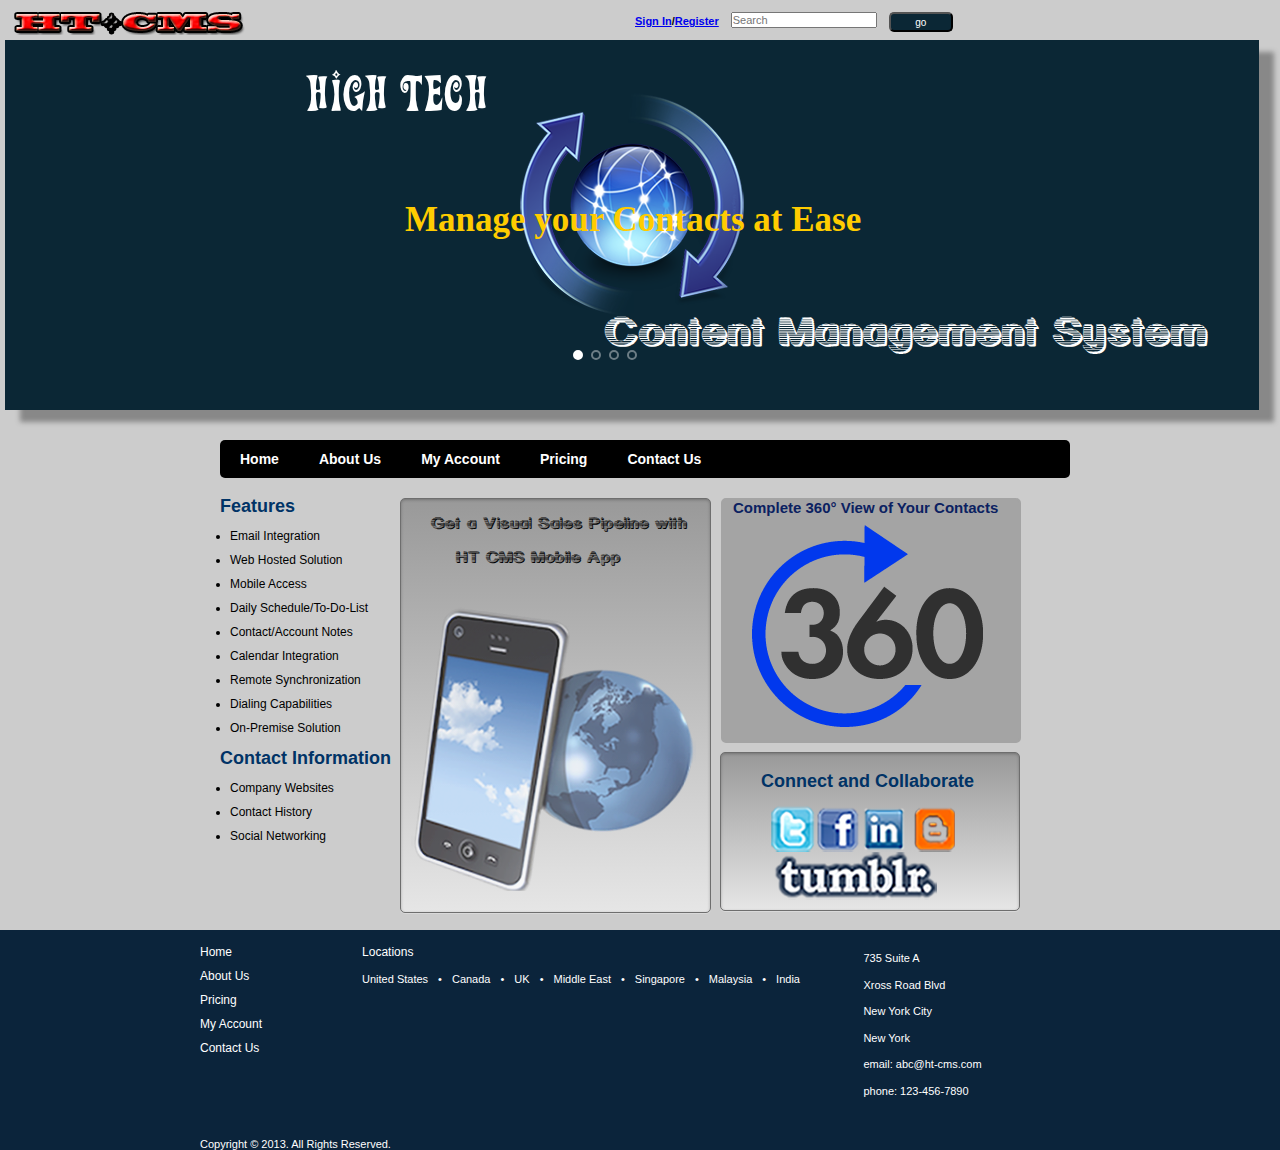
<file: Front-End-Devpt/Contact-Management-System-Project/project/index.html>
<!doctype html>
	<html lang="en">
		<head>
			<title>High-Tech CMS</title>
			<meta charset="UTF-8">
			<meta name="viewport" content="width=device-width, height=device-height, initial-scale=1.0, minimum-scale=1.0">
			<link type="text/css" rel="stylesheet" href="css/reset.css" />
			<link type="text/css" rel="stylesheet" href="css/grid.css" />
			<link type="text/css" rel="stylesheet" href="css/style.css" />
     	<link type="text/css" rel="stylesheet" href="css/menu.css" />
      <link type="text/css" rel="stylesheet" href="css/inside.css" />
      <link type="text/css" rel="stylesheet" href="css/animate-custom.css"/>
      <link type="text/css" rel="stylesheet" href="css/media.css" />
			<script type="text/javascript" src="https://ajax.googleapis.com/ajax/libs/jquery/1.8.0/jquery.min.js"></script>
			<script type="text/javascript" src="./js/jquery-1.8.0.min.js"></script>
			<script type="text/javascript" src="./js/unslider.min.js"></script>
      <script type="text/javascript" src="./js/unslider.js"></script>
			<script src="./js/cms.js"></script>
  			<script src="./js/menu.js"></script>

		</head>
		<body>
			<div id="container">
				<div class="span1">
					<h1 id="logo">High Tech CMS</h1>
					<p id="register"><a href="#">Sign In</a>/<a href="#">Register</a></p>   
       				<form>
         			 <input id="searchbox" type="search" name="search" placeholder="Search">
          			 <input id="gobutton" type="button" value="go"><a href="#"></a>
        			</form>
				</div><!-- end span1 -->	
			<div id="fluid-banner">
				<div class="banner">
          		<ul>
            		<li id="bannerli1">
              		<p id="main-topic1" class="animated fadeInLeft">high tech</p><br><br>
              		<p id="bannerlitext1" class="animated bounceIn">Manage your Contacts at Ease</p>
              		<p id="main-topic" class="animated fadeInRight">Content Management System</p>
            		</li>
            		<li id="bannerli2">
             		  <p id="bannerlitext2">Anytime Anywhere</p>
              		<p id="bannerlitext2sub1">Accessibility</p>
              		<p id="bannerlitext2sub2"> Supports iOS, Android OS, Windows Mobile OS</p>
            		</li>
            		<li id="bannerli3">
              		<h1 id="bannerlitext3">Go Social...</h1>
           		 </li>  
            	 <li id="bannerli4">
              		<p id="bannerlitext4">Content Management System</p>
             	    <iframe src="http://www.youtube.com/embed/-JYh3N4oooQ"></iframe>
              		<p id="bannerlitext4sub1">to Take on Businesses</p>
               </li>
          		</ul>
     			
      </div><!-- banner end-->       
		</div><!-- end fluid banner -->
		<div id="fluid-rows">
			<div class="span2">
				<nav>
  			     <ul id="menulist">
  				    <li><a href="index.html">Home</a></li>
              <li><a href="about.html">About Us</a></li>
              <li>
                  		<a href="index.html">My Account</a>
                    	<ul class="noJS">
                      	<li><a href="index.html">My Profile</a></li>
                     		<li><a href="index.html">My Contacts</a></li>
                     		<li><a href="index.html">Messages</a></li>
                    	</ul>
              </li>
  				    <li><a href="index.html">Pricing</a></li>
  				    <li><a href="contact.html">Contact Us</a></li>
  			     	</ul>
        </nav>
			</div><!-- end span2 -->

      <div class="span3">
          <div id="features">
            <h2>Features</h2>
              <ul class="featurelist">
                <li class="featurelistli">Email Integration</li>
                <li class="featurelistli">Web Hosted Solution</li>
                <li class="featurelistli">Mobile Access</li>
                <li class="featurelistli">Daily Schedule/To-Do-List</li>
                <li class="featurelistli">Contact/Account Notes</li>
                <li class="featurelistli">Calendar Integration</li>
                <li class="featurelistli">Remote Synchronization</li>
                <li class="featurelistli">Dialing Capabilities</li>
                <li class="featurelistli">On-Premise Solution</li>
              </ul>
               
              <h2>Contact Information</h2>
              <ul class="featurelist">
                <li class="featurelistli">Company Websites</li>
                <li class="featurelistli">Contact History</li>
                <li class="featurelistli">Social Networking</li>
              </ul>
          </div> <!-- end features -->
      </div><!-- span3 end-->
      <div class="span4 colorbox1">
          <h3 id="imgctrtext1">Get a Visual Sales Pipeline with</h3>
          <h3 id="imgctrtext2">HT CMS Mobile App</h3>
          <img id="mobilectrimg" src="images/mobile-cms.png" alt="Mobile Contact Managment App"/>
      </div><!-- span4 end-->
     <div class="span5" id="degreebox">
            <p id="degreetext">Complete 360&#176; View of Your Contacts</p> 
            <img id="completeview" src="images/360-view.png" alt ="360&deg;"/>
      </div><!-- span5 end-->
		  <div class="span6 colorbox1">
          <h2><span style = "margin-left:30px;">Connect and Collaborate</span></h2>  
        <div id="socialmedia">
          <ul id="social">
            <li class="tw"><a href="http://www.twitter.com">Twitter</a></li>
            <li class="fb"><a href="http://www.facebook.com">Facebook</a></li>
            <li class="ln"><a href="http://www.linkedin.com">LinkedIn</a></li>
            <li class="bg"><a href="http://www.blogger.com">Blog</a></li>
            <li class="tumb"><a href="http://www.tumblr.com">Tumblr</a></li>
          </ul>
      </div><!-- end social media -->
      </div><!-- span6 end-->
    </div><!--end fluid-rows -->
    <div id="footer">
        
          <div class="span7 footertext">
            <ul>
                <li class="featurelistli"><a href="index.html">Home</a></li>
                <li class="featurelistli"><a href="about.html">About Us</a></li>
                <li class="featurelistli"><a href="#">Pricing</a></li>
                <li class="featurelistli"><a href="#">My Account</a></li>
                <li class="featurelistli"><a href="contact.html">Contact Us</a></li>
              </ul>
          </div><!-- span7 end -->
          <div class="span4 footertext">
            <div id="locations">
            <h3>Locations</h3>
            <ul id="footerlocationul">
              <li class="locationli">United States</li> 
              <li class="locationli">&#8226;</li>
              <li class="locationli">Canada</li> 
              <li class="locationli">&#8226;</li> 
              <li class="locationli">UK</li> 
              <li class="locationli">&#8226;</li>
              <li class="locationli">Middle East</li> 
              <li class="locationli">&#8226;</li>
              <li class="locationli">Singapore</li> 
              <li class="locationli">&#8226;</li>
              <li class="locationli">Malaysia</li> 
              <li class="locationli">&#8226;</li>
              <li class="locationli">India</li> 
            </ul> 
          </div><!--locations -->
        </div><!-- span4 end -->
        <div class="span8 footertext">
            <p>735 Suite A</p> 
            <p>Xross Road Blvd </p> 
            <p>New York City</p>
            <p>New York</p>
            <p>email: abc@ht-cms.com</p>
            <p>phone: 123-456-7890</p>
        </div><!-- span8 end -->
        <div class="span9" id="copyline">
          <p>Copyright &copy; 2013. All Rights Reserved.</p>
        </div><!-- span9 end -->  
     </div><!--end footer -->		
    </div><!-- container end -->  

	</body>

</html>
</file>
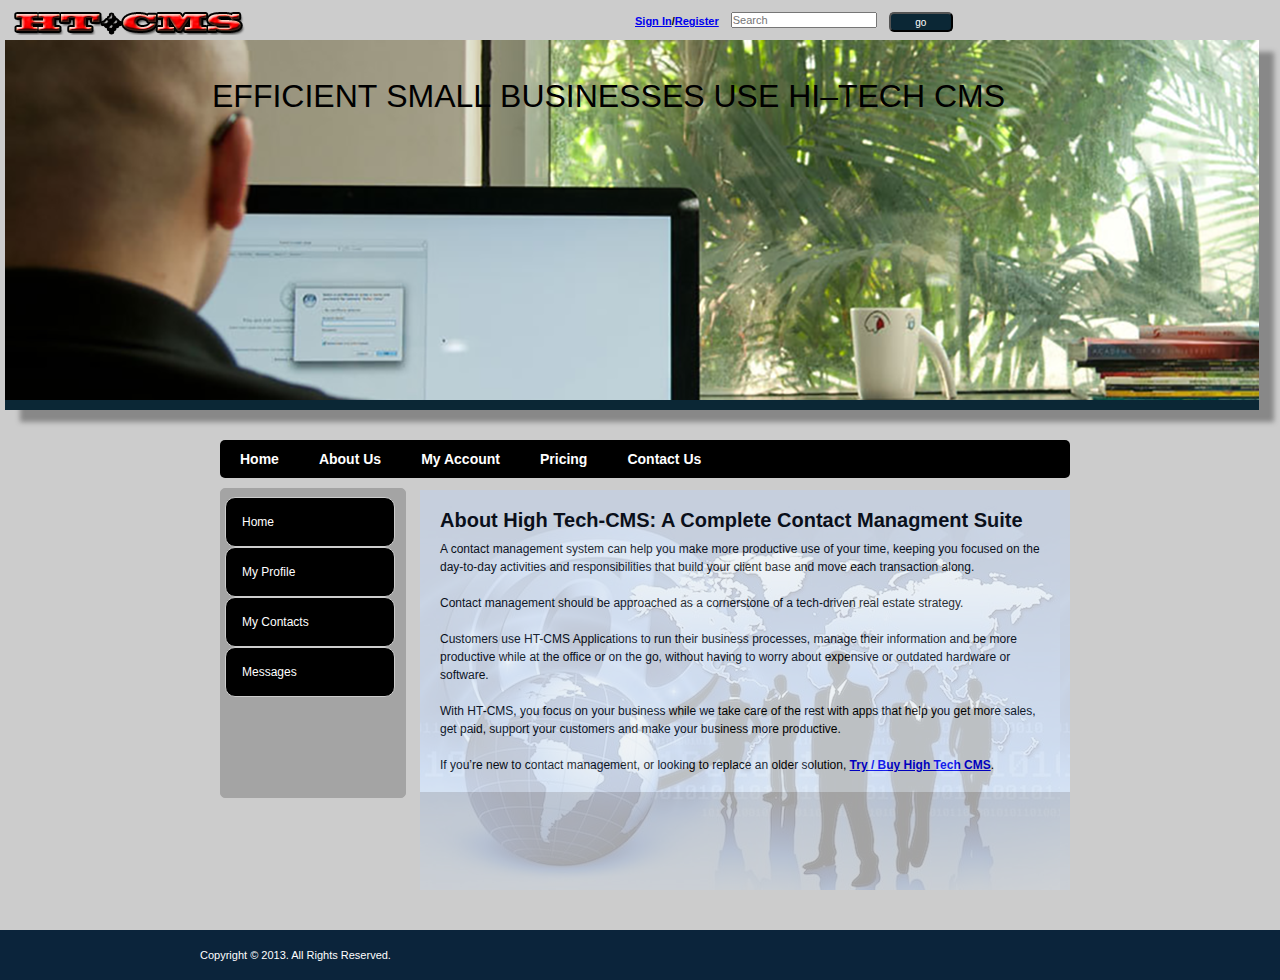
<file: Front-End-Devpt/Contact-Management-System-Project/project/about.html>
<!doctype html>
  <html lang="en">
    <head>
      <title>High-Tech CMS</title>
      <meta charset="UTF-8">
      <meta name="viewport" content="width=device-width, height=device-height, initial-scale=1.0, minimum-scale=1.0">
      <link type="text/css" rel="stylesheet" href="css/reset.css" />
      <link type="text/css" rel="stylesheet" href="css/grid.css" />
      <link type="text/css" rel="stylesheet" href="css/style.css" />
      <link type="text/css" rel="stylesheet" href="css/menu.css" />
      <link type="text/css" rel="stylesheet" href="css/inside.css" />
       <link type="text/css" rel="stylesheet" href="css/media.css" />
      <script type="text/javascript" src="https://ajax.googleapis.com/ajax/libs/jquery/1.8.0/jquery.min.js"></script>
      <script type="text/javascript" src="./js/jquery-1.8.0.min.js"></script>
      <script src="./js/cms.js"></script>
      <script src="./js/menu.js"></script>
    </head>
    <body>
      <div id="container">
        <div class="span1">
          <h1 id="logo">High Tech CMS</h1>
          <p id="register"><a href="#">Sign In</a>/<a href="#">Register</a></p>   
              <form>
               <input id="searchbox" type="search" name="search" placeholder="Search">
                 <input id="gobutton" type="button" value="go"><a href="#"></a>
              </form>
        </div><!-- end span1 -->  
       <div id="fluid-banner">
        <div class="banner">
        <div class="bannertext-about">
              <div id="inTurnFadingTextG">
                  <div id="inTurnFadingTextG_1" class="inTurnFadingTextG">E</div>
                  <div id="inTurnFadingTextG_2" class="inTurnFadingTextG">F</div>
                  <div id="inTurnFadingTextG_3" class="inTurnFadingTextG">F</div>
                  <div id="inTurnFadingTextG_4" class="inTurnFadingTextG">I</div>             
                  <div id="inTurnFadingTextG_5" class="inTurnFadingTextG">C</div>
                  <div id="inTurnFadingTextG_6" class="inTurnFadingTextG">I</div>
                  <div id="inTurnFadingTextG_7" class="inTurnFadingTextG">E</div>
                  <div id="inTurnFadingTextG_8" class="inTurnFadingTextG">N</div>
                  <div id="inTurnFadingTextG_9" class="inTurnFadingTextG">T</div>
                  <div id="inTurnFadingTextG_10" class="inTurnFadingTextG">&nbsp;</div>
                  <div id="inTurnFadingTextG_11" class="inTurnFadingTextG">S</div>
                  <div id="inTurnFadingTextG_12" class="inTurnFadingTextG">M</div>
                  <div id="inTurnFadingTextG_13" class="inTurnFadingTextG">A</div>
                  <div id="inTurnFadingTextG_14" class="inTurnFadingTextG">L</div>
                  <div id="inTurnFadingTextG_15" class="inTurnFadingTextG">L</div>
                  <div id="inTurnFadingTextG_16" class="inTurnFadingTextG">&nbsp;</div>
                  <div id="inTurnFadingTextG_17" class="inTurnFadingTextG">B</div>
                  <div id="inTurnFadingTextG_18" class="inTurnFadingTextG">U</div>
                  <div id="inTurnFadingTextG_19" class="inTurnFadingTextG">S</div>
                  <div id="inTurnFadingTextG_20" class="inTurnFadingTextG">I</div>
                  <div id="inTurnFadingTextG_21" class="inTurnFadingTextG">N</div>
                  <div id="inTurnFadingTextG_22" class="inTurnFadingTextG">E</div>
                  <div id="inTurnFadingTextG_23" class="inTurnFadingTextG">S</div>
                  <div id="inTurnFadingTextG_24" class="inTurnFadingTextG">S</div>
                  <div id="inTurnFadingTextG_25" class="inTurnFadingTextG">E</div>
                  <div id="inTurnFadingTextG_26" class="inTurnFadingTextG">S</div>
                  <div id="inTurnFadingTextG_27" class="inTurnFadingTextG">&nbsp;</div>
                  <div id="inTurnFadingTextG_28" class="inTurnFadingTextG">U</div>
                  <div id="inTurnFadingTextG_29" class="inTurnFadingTextG">S</div>
                  <div id="inTurnFadingTextG_30" class="inTurnFadingTextG">E</div>
                  <div id="inTurnFadingTextG_31" class="inTurnFadingTextG">&nbsp;</div>
                  <div id="inTurnFadingTextG_32" class="inTurnFadingTextG">H</div>
                  <div id="inTurnFadingTextG_33" class="inTurnFadingTextG">I</div>
                  <div id="inTurnFadingTextG_34" class="inTurnFadingTextG">&ndash;</div>
                  <div id="inTurnFadingTextG_35" class="inTurnFadingTextG">T</div>
                  <div id="inTurnFadingTextG_36" class="inTurnFadingTextG">E</div>
                  <div id="inTurnFadingTextG_37" class="inTurnFadingTextG">C</div>
                  <div id="inTurnFadingTextG_38" class="inTurnFadingTextG">H</div>
                  <div id="inTurnFadingTextG_39" class="inTurnFadingTextG">&nbsp;</div>
                  <div id="inTurnFadingTextG_40" class="inTurnFadingTextG">C</div>
                  <div id="inTurnFadingTextG_41" class="inTurnFadingTextG">M</div>
                  <div id="inTurnFadingTextG_42" class="inTurnFadingTextG">S</div>         
          </div><!--inTurnFadingText banner animation-->
        </div> <!--end bannertext-about division--> 
      </div><!-- end banner -->   
    </div><!-- end fluid banner -->
    <div id="fluid-rows">
      <div class="span2">
        <nav>
             <ul id="menulist">
               <li><a href="index.html">Home</a></li>
                  <li><a href="about.html">About Us</a></li>
                  <li>
                      <a href="index.html">My Account</a>
                      <ul class="noJS">
                          <li><a href="index.html">My Profile</a></li>
                        <li><a href="index.html">My Contacts</a></li>
                        <li><a href="index.html">Messages</a></li>
                      </ul>
                  </li>
                    <li><a href="index.html">Pricing</a></li>
                    <li><a href="contact.html">Contact Us</a></li>
                </ul>
              </nav>
      </div><!-- end span2 -->
      <div class="span3">
        <div class="accordion">
            <div id="one" class="section">
                <h3>
                    <a href="index.html">Home</a>
                </h3>
            </div><!--end id one -->
            
            <div id="two" class="section">
                <h3>
                    <a href="#two">My Profile</a>
                </h3>
                <div>
                  <ul>
                    <li><a href="#">Change Password</a></li>
                    <li><a href="#">Create New User</a></li>
                    <li><a href="#">Manage Users</a></li>
                    <li><a href="#">Reports</a></li>
                  </ul>
                </div><!-- end id two list -->
            </div><!--end id two -->
            <div id="three" class="section">
                <h3>
                    <a href="#three">My Contacts</a>
                </h3>
                <div>
                  <ul>
                  <li><a href="#">View Contact List</a></li>
                  <li><a href="#">Add New Contact</a></li>
                  <li><a href="#">Manage Contacts</a></li>
                  <li><a href="#">Reports</a></li>
                  </ul><!-- end id three list -->

            </div><!--end id three -->
            </div>
            <div id="four" class="section">
                <h3>
                    <a href="#four">Messages</a>
                </h3>
                <div>
                   <ul>
                  <li><a href="#">Inbox Items</a></li>
                  <li><a href="#">Sent Items</a></li>
                  <li><a href="#">Draft Items</a></li>
                  <li><a href="#">Deleted Items</a></li>
                  </ul> <!--end id four list --> 
                </div>                 
            </div><!--end id four -->
         </div><!-- end accordion -->
                        
        </div><!-- span3 end-->
        <div class="span10 colorbox2">
          <div id="aboutctr">
            <h1>About High Tech-CMS: A Complete Contact Managment Suite</h1>
            <p>A contact management system can help you make more productive use of your time, keeping you focused on the day-to-day activities and responsibilities that build your client base and move each transaction along.</p>

            <p>Contact management should be approached as a cornerstone of a tech-driven real estate strategy.</p>
          
            <p>Customers use HT-CMS Applications to run their business processes, manage their information and be more productive while at the office or on the go, without having to worry about expensive or outdated hardware or software.</p>

            <p>With HT-CMS, you focus on your business while we take care of the rest with apps that help you get more sales, get paid, support your customers and make your business more productive.</p>


            <p>If you’re new to contact management, or looking to replace an older solution, <span style="font-weight: bold"><a href="#">Try / Buy High Tech CMS</a></span>.</p>

          </div><!-- end aboutctr div -->
        </div><!--end span10-->
      </div><!-- end fluid-rows-->
       
      <div id="footerinner">                
        <div id="copyline">
          <p>Copyright &copy; 2013. All Rights Reserved.</p>
        </div><!-- span9 end -->  
     </div><!--end footerinner -->   
    </div><!-- container end --> 
  </body>
</html>
</file>
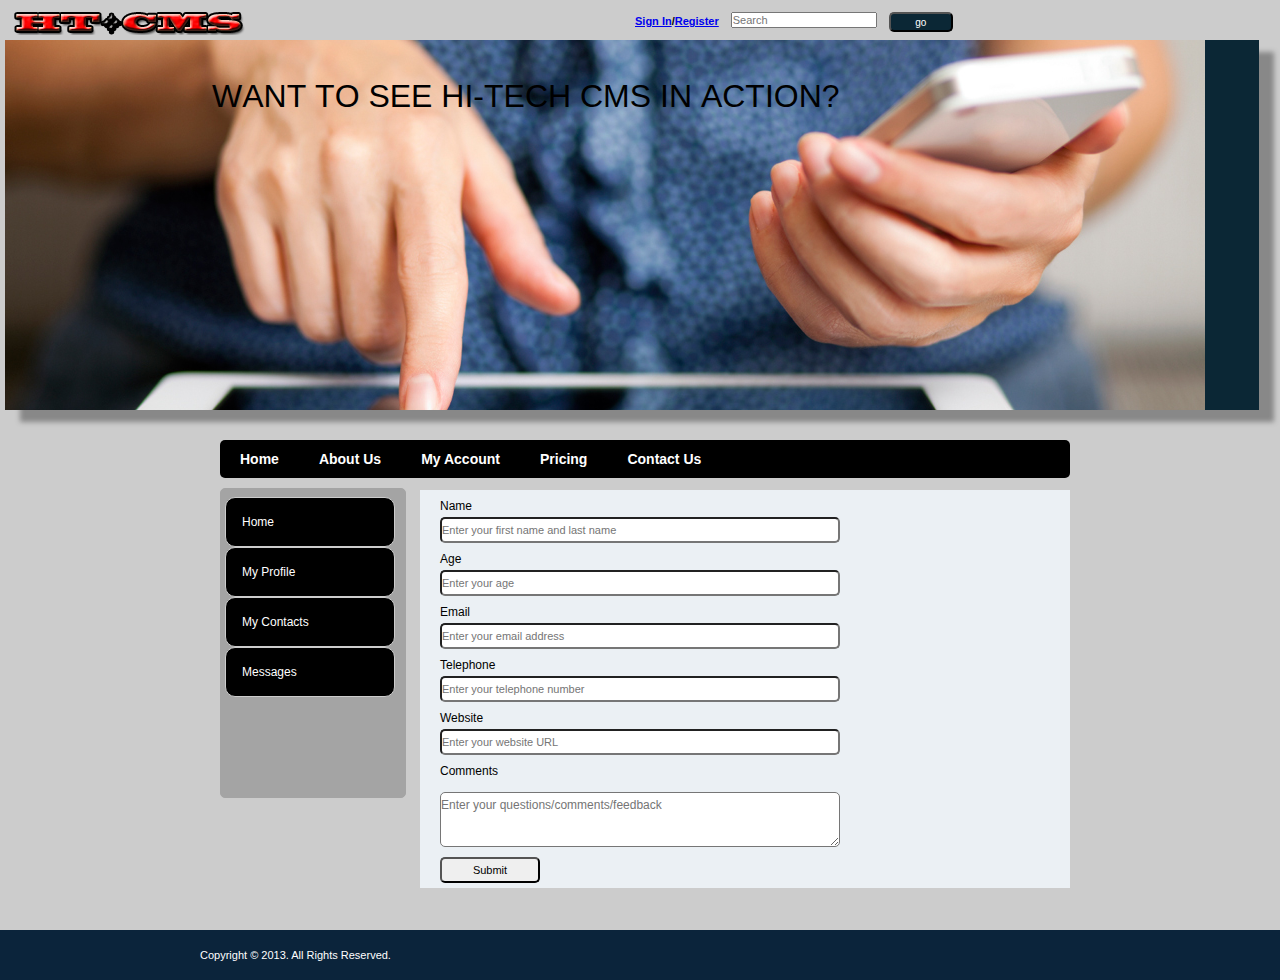
<file: Front-End-Devpt/Contact-Management-System-Project/project/contact.html>
<!doctype html>
  <html lang="en">
    <head>
      <title>High-Tech CMS</title>
      <meta charset="UTF-8">
      <meta name="viewport" content="width=device-width, height=device-height, initial-scale=1.0, minimum-scale=1.0">
      <link type="text/css" rel="stylesheet" href="css/reset.css" />
      <link type="text/css" rel="stylesheet" href="css/grid.css" />
      <link type="text/css" rel="stylesheet" href="css/style.css" />
      <link type="text/css" rel="stylesheet" href="css/menu.css" />
      <link type="text/css" rel="stylesheet" href="css/inside.css" />
       <link type="text/css" rel="stylesheet" href="css/media.css" />
      <script type="text/javascript" src="https://ajax.googleapis.com/ajax/libs/jquery/1.8.0/jquery.min.js"></script>
      <script type="text/javascript" src="./js/jquery-1.8.0.min.js"></script>    
      <script src="./js/cms.js"></script>
        <script src="./js/menu.js"></script>
    </head>
    <body>
      <div id="container">
        <div class="span1">
          <h1 id="logo">High Tech CMS</h1>
          <p id="register"><a href="#">Sign In</a>/<a href="#">Register</a></p>   
              <form>
               <input id="searchbox" type="search" name="search" placeholder="Search">
                 <input id="gobutton" type="button" value="go"><a href="#"></a>
              </form>
        </div><!-- end span1 -->  
        <div id="fluid-banner">
          <div class="banner">
            <div class="bannertext-contact">
              <div id="inTurnFadingTextG">
                  <div id="inTurnFadingTextG_1" class="inTurnFadingTextG">W</div>
                  <div id="inTurnFadingTextG_2" class="inTurnFadingTextG">A</div>
                  <div id="inTurnFadingTextG_3" class="inTurnFadingTextG">N</div>
                  <div id="inTurnFadingTextG_4" class="inTurnFadingTextG">T</div>
                  <div id="inTurnFadingTextG_5" class="inTurnFadingTextG">&nbsp;</div>
                  <div id="inTurnFadingTextG_6" class="inTurnFadingTextG">T</div>
                  <div id="inTurnFadingTextG_7" class="inTurnFadingTextG">O</div>
                  <div id="inTurnFadingTextG_8" class="inTurnFadingTextG">&nbsp;</div>
                  <div id="inTurnFadingTextG_9" class="inTurnFadingTextG">S</div>
                  <div id="inTurnFadingTextG_10" class="inTurnFadingTextG">E</div>
                  <div id="inTurnFadingTextG_11" class="inTurnFadingTextG">E</div>
                  <div id="inTurnFadingTextG_12" class="inTurnFadingTextG">&nbsp;</div>
                  <div id="inTurnFadingTextG_13" class="inTurnFadingTextG">H</div>
                  <div id="inTurnFadingTextG_14" class="inTurnFadingTextG">I</div>
                  <div id="inTurnFadingTextG_15" class="inTurnFadingTextG">-</div>
                  <div id="inTurnFadingTextG_16" class="inTurnFadingTextG">T</div>
                  <div id="inTurnFadingTextG_17" class="inTurnFadingTextG">E</div>
                  <div id="inTurnFadingTextG_18" class="inTurnFadingTextG">C</div>
                  <div id="inTurnFadingTextG_19" class="inTurnFadingTextG">H</div>
                  <div id="inTurnFadingTextG_20" class="inTurnFadingTextG">&nbsp;</div>
                  <div id="inTurnFadingTextG_21" class="inTurnFadingTextG">C</div>
                  <div id="inTurnFadingTextG_22" class="inTurnFadingTextG">M</div>
                  <div id="inTurnFadingTextG_23" class="inTurnFadingTextG">S</div>
                  <div id="inTurnFadingTextG_24" class="inTurnFadingTextG">&nbsp;</div>
                  <div id="inTurnFadingTextG_25" class="inTurnFadingTextG">I</div>
                  <div id="inTurnFadingTextG_26" class="inTurnFadingTextG">N</div>
                  <div id="inTurnFadingTextG_27" class="inTurnFadingTextG">&nbsp;</div>
                  <div id="inTurnFadingTextG_28" class="inTurnFadingTextG">A</div>
                  <div id="inTurnFadingTextG_29" class="inTurnFadingTextG">C</div>
                  <div id="inTurnFadingTextG_30" class="inTurnFadingTextG">T</div>
                  <div id="inTurnFadingTextG_31" class="inTurnFadingTextG">I</div>
                  <div id="inTurnFadingTextG_32" class="inTurnFadingTextG">O</div>
                  <div id="inTurnFadingTextG_33" class="inTurnFadingTextG">N</div>
                 <div id="inTurnFadingTextG_34" class="inTurnFadingTextG">?</div>
               </div><!--inTurnFadingText banner animation-->
              </div> <!--end bannertext-contact division--> 
          </div><!-- banner end-->      
    </div><!-- end fluid banner -->
    <div id="fluid-rows">
      <div class="span2">
        <nav>
             <ul id="menulist">
               <li><a href="index.html">Home</a></li>
               <li><a href="about.html">About Us</a></li>
               <li>
                      <a href="index.html">My Account</a>
                      <ul class="noJS">
                          <li><a href="index.html">My Profile</a></li>
                        <li><a href="index.html">My Contacts</a></li>
                        <li><a href="index.html">Messages</a></li>
                      </ul>
               </li>
               <li><a href="index.html">Pricing</a></li>
               <li><a href="contact.html">Contact Us</a></li>
             </ul>
       </nav>    
      </div><!-- end span2 -->
      <div class="span3">
        <div class="accordion">
            <div id="one" class="section">
                <h3>
                    <a href="index.html">Home</a>
                </h3>
            </div><!--end id one -->
            
            <div id="two" class="section">
                <h3>
                    <a href="#two">My Profile</a>
                </h3>
                <div>
                  <ul>
                    <li><a href="#">Change Password</a></li>
                    <li><a href="#">Create New User</a></li>
                    <li><a href="#">Manage Users</a></li>
                    <li><a href="#">Reports</a></li>
                  </ul>
                </div><!-- end id two list -->
            </div><!--end id two -->
            <div id="three" class="section">
                <h3>
                    <a href="#three">My Contacts</a>
                </h3>
                <div>
                  <ul>
                  <li><a href="#">View Contact List</a></li>
                  <li><a href="#">Add New Contact</a></li>
                  <li><a href="#">Manage Contacts</a></li>
                  <li><a href="#">Reports</a></li>
                  </ul><!-- end id three list -->
                </div>
          </div><!--end id three -->
            <div id="four" class="section">
                <h3>
                    <a href="#four">Messages</a>
                </h3>
                <div>
                   <ul>
                  <li><a href="#">Inbox Items</a></li>
                  <li><a href="#">Sent Items</a></li>
                  <li><a href="#">Draft Items</a></li>
                  <li><a href="#">Deleted Items</a></li>
                  </ul> <!--end id four list -->  
                </div>                
            </div><!--end id four -->
          </div><!-- end accordion -->                       
        </div><!-- span3 end-->
        <div class="span10 colorbox2">
          <!--<div id="aboutctr">-->
            <form id="contact-form" action="/" method="Post">
              <div><label>Name</label><span id="username_error">Required field. Minimum character length is 3.</span>
              <input type="text" id="userName" placeholder="Enter your first name and last name" required>
            </div>
              <label>Age</label><span id="userage_error">Age should be in numbers. Maximum character length is 3.</span>
              <input type="number" id="userAge" placeholder="Enter your age">
              <label>Email</label><span id="email_error">Required field. Enter valid email address.</span>
              <input type="email" id="userEmail" placeholder="Enter your email address" required>
              <label>Telephone</label><span id="usernumber_error">Check the format.</span>
              <input type="tel" id="userNumber" placeholder="Enter your telephone number" pattern='[\+]\d{2}[\(]\d{3}[\)]\d{3}[\-]\d{4}' title='Phone Number (Format: +91(999)999-9999'>
              <label>Website</label><span id="web_error">Required field. Should start with http:// or https://.</span>
              <input type="url" id="web" placeholder="Enter your website URL" required>
              <label>Comments</label><span id="comments_error">Required field.</span>
              <textarea type="text" id="userComments" placeholder="Enter your questions/comments/feedback"></textarea>
              <button type="submit" id="submit-form" value="submit">Submit</button>
            </form>
          <!--</div>--><!-- end aboutctr div -->
        </div><!--end span10-->

       </div><!-- end fluid-rows-->
       
      <div id="footerinner">                
        <div id="copyline">
          <p>Copyright &copy; 2013. All Rights Reserved.</p>
        </div><!-- span9 end -->  
      </div><!--end footerinner -->   
    </div><!-- container end --> 
  </body>
</html>
</file>
<file: Front-End-Devpt/Contact-Management-System-Project/project/css/grid.css>
#container {

	width: 100%;
    height: 950px;
    background-color: #cccccc; 
    margin: 0;
    padding: 0;
}

.span1 {
	display: block;
	width: 100%;
	padding-bottom: 10px;
}

#fluid-banner {

	display: block;
    width: 98%;
    float: left;
    margin-top: 30px;
    margin-left: 5px;
    margin-right: 5px;
    position: absolute;
    background-color: #0B2735;
    box-shadow: 15px 12px 5px  #888888;
    height: 370px;
    clear: both;
}

#fluid-rows {

	display: block;
	position: absolute;
	width: 850px;
	height: 300px;
	margin-top: 430px;
	margin-left: 220px;
	clear: both;
}

.span2, .span3, .span4, .span5, .span7, .span8, .span9 {

	display: inline-block;
	float: left;
}

.span2 {
	width: 850px;
	height: 38px;
	background: #000000;
	border-radius: 5px;

}

.span3 {

	width: 180px;
	margin-top: 10px;
}


.span4, .span5 {
	margin-top: 20px;
}

.span5 {

	width: 300px;
	margin-left: 10px;
}

.span6 {
	
	display: inline-block;
	float: right;
	margin-top: 9px;
	width: 300px;
	margin-right: 50px;
	
}

.colorbox1 {

    padding: 10px;
    /* IE10 Consumer Preview */ 
    background-image: -ms-linear-gradient(top, #999999 0%, #E6E6E6 100%);

    /* Mozilla Firefox */ 
    background-image: -moz-linear-gradient(top, #999999 0%, #E6E6E6 100%);

    /* Opera */ 
    background-image: -o-linear-gradient(top, #999999 0%, #E6E6E6 100%);

    /* Webkit (Safari/Chrome 10) */ 
    background-image: -webkit-gradient(linear, left top, left bottom, color-stop(0, #999999), color-stop(1, #E6E6E6));

    /* Webkit (Chrome 11+) */ 
    background-image: -webkit-linear-gradient(top, #999999 0%, #E6E6E6 100%);

    /* W3C Markup, IE10 Release Preview */ 
    background-image: linear-gradient(to bottom, #999999 0%, #E6E6E6 100%);
    border: 1pt solid #6E6E6E;
    border-radius: 5px;
    box-shadow: inset 0 1px 3px rgba(0, 0, 0, 0.25), 0 1px 0 rgba(255, 255, 255, 0.25);
}

#footer, #footerinner {
   
    /* IE10 Consumer Preview */ 
    background-image: -ms-linear-gradient(top left, #0B243B 0%, #0B243B 100%);

    /* Mozilla Firefox */ 
    background-image: -moz-linear-gradient(top left, #0B243B 0%, #0B243B 100%);

    /* Opera */ 
    background-image: -o-linear-gradient(top left, #0B243B 0%, #0B243B 100%);

    /* Webkit (Safari/Chrome 10) */ 
    background-image: -webkit-gradient(linear, left top, right bottom, color-stop(0, #0B243B), color-stop(1, #0B243B));

    /* Webkit (Chrome 11+) */ 
    background-image: -webkit-linear-gradient(top left, #0B243B 0%, #0B243B 100%);

    /* W3C Markup, IE10 Release Preview */ 
    background-image: linear-gradient(to bottom right, #0B243B 0%, #0B243B 100%);   
    display: block;
    position: absolute;
    width: 100%;
    color: #ffffff;
    float: bottom;
    margin-top: 920px;
     
}

.colorbox2 {

   background-color: #EBF0F4;  
   
  
}

#footer {
    height: 220px;  
   

}

#footerinner {
		height: 50px;    

}

.footertext {
margin-top: 10px;


} 

 .span7 {

    margin-left: 200px;
}

.span8 {
    margin-left: 450px;
}

.span9 {

    margin-top: 20px;
    margin-left: 500px;
    width: 300px;
}

.span10 {

	display: inline-block;
	float: left;
	margin-left: -650px;
	margin-top: 50px;
	position: absolute;
}
</file>
<file: Front-End-Devpt/Contact-Management-System-Project/project/css/style.css>
* {
	margin:0;
	padding:0;
	box-sizing:border-box;
	-webkit-box-sizing:border-box;
	-moz-box-sizing:border-box;
	-webkit-font-smoothing:antialiased;
	-moz-font-smoothing:antialiased;
	-o-font-smoothing:antialiased;
	font-smoothing:antialiased;
	text-rendering:optimizeLegibility;
	font-family: Arial, sans-serif;
	font-size: 11px;
}

/* fonts downloaded from www.1001freefonts.com/‎*/
@font-face {
	font-family: 'coolvetica';
    src: url('../fonts/coolvetica/tt/coolvetica rg.ttf') format('truetype');

}

@font-face {
	font-family: 'ActionIs';
	src: url('../fonts/ActionIs/ActionIs.ttf') format('truetype');
}

@font-face {
	font-family: 'ACUTATR';
    src: url('../fonts/ACutAboveTheRest/ACUTATR_.TTF') format('truetype');

}

@font-face {
	font-family: 'JudasPriest';
	src: url('../fonts/JudasPriest.ttf') format('truetype');
}

* {
	font-family: Arial, sans-serif;
}

#logo {
	display: inline-block;
	float: left;
	margin-top: 10px;
	margin-left: 10px;
	width: 625px;
	height: 25px;
	text-indent: -9999px;
	background: url('../images/logo.png') no-repeat;
	overflow: hidden; 
	white-space: nowrap;
}

#register {
	display: inline-block;
	float: left;
	font-family: Arial, sans-serif;
	font-size: 11px;
	font-weight: bold;
	line-height: 2;
	margin-top: 10px;
}

#searchbox {
	display: inline-block;
	float: left;
	margin: 12px;
	padding: 0;
	
	}

#gobutton {
	width: 5%;
	height: 20px;
	border-radius: 5px;
	float: left;
	background-color: #0B2735;
	font-size: 10px;
	color: #ffffff;
	margin-top: 12px;
}


.banner {

	position: absolute;
	overflow: auto;
	

	
}

.banner li {
	list-style-type: none;
	margin-top: 0;
}

.banner ul li {
	float: left;
}


 li#bannerli1, li#bannerli2, li#bannerli3, li#bannerli4 {
    
	height: 330px; 
	width: 320px;
	


}

.banner ul li#bannerli1 {

	background: url('../images/cms.png'); 
	background-position: center;
    background-repeat: no-repeat; 
    

}

.banner ul li#bannerli2 {

background-image: url('../images/x-platform.png');
background-repeat: no-repeat; 
background-position: center;
}



.banner ul li#bannerli3 {

background:url('../images/social-network.png');
background-position: center;
background-repeat: no-repeat; 
}

.banner ul li#bannerli4 {

position: center;

}

.banner ol {

	display: block;
	margin-left: 45%;
	

	
}
/* banner images styling -----------*/
#main-topic1 {
	
	font-family: 'ActionIs';
	font-size: 50px;
	color: black;
	margin-left: 300px;
	float: left;
	display: inline-block;
	clear: right;
	color: #ffffff;
	margin-top: 30px;
	

}
#main-topic {
	
	font-family: 'ACUTATR';
	font-size: 48px;
	margin-top: 69px;
	float: left;
	margin-left:600px;
	color: #ffffff;
	

}

#bannerlitext1 {
	color: #ffcc00;
	font-size: 35px;
	font-weight: bolder;
	margin-top: 130px;
    margin-left: 400px;

}


#bannerlitext2 {

	font-size: 50px;
	color: #ffffff;
	margin-top: 20px;
	margin-left: 10px;
	
	
}

#bannerlitext2sub1 {

	font-size: 45px;
	color: #ffffff;
	margin-top: 20px;
	margin-left: 300px;
	
	
}

#bannerlitext2sub2 {
	font-family: 'ACUTATR';
	font-size: 40px;
	color: #ffcc00;
	margin-top: 100px;
	margin-left: 750px;	
}

#bannerlitext3  {

	font-size: 50px;
	color:#ffcc00;
	margin-top: 200px;
	margin-left: 900px;
	
}


#bannerlitext4 {

    font-size: 40px;
	color:#ffffff;
	margin-top: 20px;
	padding-bottom: 10px;
	margin-left: 25px;
}

iframe {

 	display: block;
    width: 350px;
    height: 250px;
    margin: 0 auto;
    border: 0;
    clear: right;
 }


#bannerlitext4sub1 {

	
	font-family: 'ACUTATR';
	font-size: 40px;
	color: #ffcc00;
	margin-top: -45px;
	margin-left: 800px;

}
/*-------end banner image styling */


/* ---------- banner dots ------------ */

.banner .dots {
		position: absolute;
		left: 0;
		right: 0;
		bottom: 20px;
		top: 310px;
	}


.banner .dots li {
	display: inline-block;
	width: 10px;
	height: 10px;
	margin: 0 4px;
	text-indent: -999em;
	border: 2px solid #fff;
	border-radius: 6px;
	cursor: pointer;
	opacity: .4;
	-webkit-transition: background .5s, opacity .5s;
	-moz-transition: background .5s, opacity .5s;
	transition: background .5s, opacity .5s;
	}


.banner .dots li.active {
	background: #fff;
	opacity: 1;
	}
		

h2 {

	font-family: Arial;
	font-size: 18px;
	line-height: 2;
	color: #003366;
	font-weight: bold;

}


.featurelist {

	list-style-type: disc;
	margin-left: 10px;

	
}

.featurelistli {
	font-family: Arial;
	font-size: 12px;
	line-height: 2;
}

.featurelistli a {
	text-decoration: none;
	color: white;
}

.featurelistli a:hover {
	
	color: #DBA901;
}

h3 {
	font-size: 12px;
	font-family: Arial;
	line-height: 2;

}


/* text above mobile image animation ------------*/

h3#imgctrtext1, h3#imgctrtext2 {
	
	font-size: 19px;
	font-family: 'ACUTATR' !important;
	-webkit-animation-name: blinker;  
  	-webkit-animation-iteration-count: infinite;  
  	-webkit-animation-timing-function: cubic-bezier(.5, 0, 1, 1);
  	-webkit-animation-duration: 1.7s; 
  	}

@-webkit-keyframes blinker {  
  	from { opacity: 1.0; color: #0B3B2E}
  	to { opacity: 0.0; color: #21610B}
}

/* text above mobile image animation ------------*/

#mobilectrimg {
	margin-top: 13px;
	margin-bottom: 8px;
}
h3#imgctrtext1 {

	margin-left: 20px;
	line-height: 1.5;
}

h3#imgctrtext2 {

	margin-left: 45px

}


/*span5 degreebox */
#degreebox {
	background-color: #A4A4A4;
	border: 2px solid #A4A4A4;
	border-radius: 5px;
	
}
#completeview {
	display: block;
	margin: auto;
	position: relative;
  	
}


#degreetext {
	margin-left: 10px;
	font-family: Arial;
	font-size: 15px;
	color: #0B2161;
	font-weight: bolder;

} 
/*span5 degreebox end */

#locations {
	margin-left: 100px;
}


#footerlocationul {

	list-style-type: none;
	display: inline-block;
	position: absolute;
	margin-top: 10px;
}

#footerlocationul .locationli:first-child {
margin-left: 0;
}

#footerlocationul .locationli {
	float: left;
	margin-left: 10px;
	font-family: Arial;
	font-size: 11px;
}

.footertext p {
	margin-top: 10px;
	font-family: Arial;
	font-size: 11px;
	line-height: 1.5;
}



#copyline {

	font-family: Arial, sans-serif;
	font-size: 11px;
	padding-top: 20px;
   margin-left: 200px;
}
</file>
<file: Front-End-Devpt/Contact-Management-System-Project/project/css/menu.css>
/*structure ----------*/


#menulist, #menulist ul {
	list-style: none;

}

#menulist {
	float: left;
}
	

#menulist > li {
	float: left;
}

#menulist li a {
	display: block;
	line-height: 2.75em;
	padding: 0 20px;
	text-decoration: none;

}


#menulist ul {

	position: absolute;
	display: none;
	z-index: 999;	

}

#menulist ul li a {
	
	width: 130px;

}

#menulist li:hover ul.noJS {
	display: block;
}

/* main menu 
------------------------------*/

#menulist {
	font-family: Arial;
	font-size: 14px;
	font-weight: bold;
}

#menulist > li > a {
	color: #ffffff;
	font-weight: bold;

}


#menulist > li:hover > a {

	background: #3f3f3f;
	border-radius: 5px;

}

/*sub menu 
----------------------------------*/
#menulist ul {
	background: #3f3f3f;
	border-radius: 5px;
	
	
}

#menulist ul li a {
color: #fff;


}

#menulist ul li:hover a {
	background: #ffc97c;
	color: #ff33ff;
	border-radius: 5px;

}

/*Accordion side menu --------------*/


.accordion {
	display: inline-block;
    background: #A4A4A4;
    border: 1px solid #A4A4A4;
    border-radius: 5px;
    padding-left: 0.25em;
    padding-top: 0.5em;
    margin: 0 auto;
    height: 310px;
}


.accordion .section {
    border: 1px solid #ccc;
    border-radius: 10px;
    margin-right: 10px;
    padding: 0 1em;  
    background: #000;
    color: #ffffff;
    width: 170px;
}

.accordion h3 a {
    display: block;
    font-weight: normal;
    padding: 1em 0;
    text-decoration: none;
    color: #ffffff;
}

.accordion h3 a:active {
	color:#ffff00;
}

.accordion h3 a:hover {
    text-decoration: none;
}

.accordion h3 + div {
    height: 0;
    overflow: hidden;
    -webkit-transition: height 0.3s ease-in;
    -moz-transition: height 0.3s ease-in;
    -o-transition: height 0.3s ease-in;
    -ms-transition: height 0.3s ease-in;
    transition: height 0.3s ease-in;
}

.accordion :target h3 a {
    text-decoration: none;
    font-weight: bold;

}

.accordion :target h3 + div {
    height: auto;
}

.accordion ul {
	list-style-type: none;
	width: 120px;
}

.accordion ul li {
	float: left;
	font-family: Arial;
	font-size: 12px;
	line-height: 2;
margin-left: 10px;

}

.accordion ul li a {
	
	text-decoration: none;
	color: #ffffff;

}

.accordion ul li a:hover,  .accordion ul li a:active {
	color:#ffff00;
}

/*Accordion side menu end ------ */



/*css spirite -----------*/



#socialmedia{

	z-index: 1;
	margin-left: 40px;
	margin-top: 5px;
}

#socialmedia {
	
	
}

#socialmedia ul#social li {
	float: left;
	height: 48px;
	padding:0;
	
}

#socialmedia ul#social li a {
	display: block;
	text-indent: -9999em;
	
	}

#socialmedia ul#social li.tw, #socialmedia ul#social li.fb, #socialmedia ul#social li.ln, #socialmedia ul#social li.bg {
	width: 46px;

}


#socialmedia ul#social li.tumb {
	width: 166px;
}

#socialmedia ul li.tw {

	background:url("../images/sociallogo1.png") no-repeat 0 0px; 

}

#socialmedia ul li.fb {
 	background:url("../images/sociallogo1.png") no-repeat -52px 0px;

}

#socialmedia ul li.ln {

background:url("../images/sociallogo1.png") no-repeat -100px 0px;

}

#socialmedia ul li.bg {
background:url("../images/sociallogo1.png") no-repeat -144px 0px;


}

#socialmedia ul li.tumb {
background:url("../images/sociallogo1.png") no-repeat -192px 0px;

}


#socialmedia ul li.tw:hover {

	background:url("../images/sociallogo1.png") no-repeat 0 -53px; 

}

#socialmedia ul li.fb:hover {
 	background:url("../images/sociallogo1.png") no-repeat -52px -53px;

}

#socialmedia ul li.ln:hover {

background:url("../images/sociallogo1.png") no-repeat -100px -53px;

}

#socialmedia ul li.bg:hover {
background:url("../images/sociallogo1.png") no-repeat -144px -53px;


}

#socialmedia ul li.tumb:hover {
background:url("../images/sociallogo1.png") no-repeat -192px -53px;

}

/* spirite end----*/
</file>
<file: Front-End-Devpt/Contact-Management-System-Project/project/css/inside.css>
.bannertext-about {

background: url('../images/inner-about.png') no-repeat;
height: 360px;
width: 1254px;

}
.bannertext-contact {

background: url('../images/contact-us.jpg') no-repeat;
height: 370px;
width: 1254px;

}

/*banner image animation --- */

#inTurnFadingTextG{
width:840px;
margin: auto;
}

.inTurnFadingTextG{
color:#000000;
font-family:'Arial', 'sans-serif';
font-size:32px;
padding-top: 40px;
text-decoration:none;
font-weight:normal;
font-style:normal;
float:left;
-moz-animation-name:bounce_inTurnFadingTextG;
-moz-animation-duration:9.2s;
-moz-animation-iteration-count:infinite;
-moz-animation-direction:linear;
-webkit-animation-name:bounce_inTurnFadingTextG;
-webkit-animation-duration:9.2s;
-webkit-animation-iteration-count:infinite;
-webkit-animation-direction:linear;
-ms-animation-name:bounce_inTurnFadingTextG;
-ms-animation-duration:9.2s;
-ms-animation-iteration-count:infinite;
-ms-animation-direction:linear;
-o-animation-name:bounce_inTurnFadingTextG;
-o-animation-duration:9.2s;
-o-animation-iteration-count:infinite;
-o-animation-direction:linear;
animation-name:bounce_inTurnFadingTextG;
animation-duration:9.2s;
animation-iteration-count:infinite;
animation-direction:linear;
}

#inTurnFadingTextG_1{
-moz-animation-delay:0.8s;
-webkit-animation-delay:0.8s;
-ms-animation-delay:0.8s;
-o-animation-delay:0.8s;
animation-delay:0.8s;
}

#inTurnFadingTextG_2{
-moz-animation-delay:1s;
-webkit-animation-delay:1s;
-ms-animation-delay:1s;
-o-animation-delay:1s;
animation-delay:1s;
}

#inTurnFadingTextG_3{
-moz-animation-delay:1.2s;
-webkit-animation-delay:1.2s;
-ms-animation-delay:1.2s;
-o-animation-delay:1.2s;
animation-delay:1.2s;
}

#inTurnFadingTextG_4{
-moz-animation-delay:1.4s;
-webkit-animation-delay:1.4s;
-ms-animation-delay:1.4s;
-o-animation-delay:1.4s;
animation-delay:1.4s;
}

#inTurnFadingTextG_5{
-moz-animation-delay:1.6s;
-webkit-animation-delay:1.6s;
-ms-animation-delay:1.6s;
-o-animation-delay:1.6s;
animation-delay:1.6s;
}

#inTurnFadingTextG_6{
-moz-animation-delay:1.8s;
-webkit-animation-delay:1.8s;
-ms-animation-delay:1.8s;
-o-animation-delay:1.8s;
animation-delay:1.8s;
}

#inTurnFadingTextG_7{
-moz-animation-delay:2s;
-webkit-animation-delay:2s;
-ms-animation-delay:2s;
-o-animation-delay:2s;
animation-delay:2s;
}

#inTurnFadingTextG_8{
-moz-animation-delay:2.2s;
-webkit-animation-delay:2.2s;
-ms-animation-delay:2.2s;
-o-animation-delay:2.2s;
animation-delay:2.2s;
}

#inTurnFadingTextG_9{
-moz-animation-delay:2.4s;
-webkit-animation-delay:2.4s;
-ms-animation-delay:2.4s;
-o-animation-delay:2.4s;
animation-delay:2.4s;
}

#inTurnFadingTextG_10{
-moz-animation-delay:2.6s;
-webkit-animation-delay:2.6s;
-ms-animation-delay:2.6s;
-o-animation-delay:2.6s;
animation-delay:2.6s;
}

#inTurnFadingTextG_11{
-moz-animation-delay:2.8s;
-webkit-animation-delay:2.8s;
-ms-animation-delay:2.8s;
-o-animation-delay:2.8s;
animation-delay:2.8s;
}

#inTurnFadingTextG_12{
-moz-animation-delay:3.0s;
-webkit-animation-delay:3.0s;
-ms-animation-delay:3.0s;
-o-animation-delay:3.0s;
animation-delay:3.0s;
}

#inTurnFadingTextG_13{
-moz-animation-delay:3.2s;
-webkit-animation-delay:3.2s;
-ms-animation-delay:3.2s;
-o-animation-delay:3.2s;
animation-delay:3.2s;
}

#inTurnFadingTextG_14{
-moz-animation-delay:3.4s;
-webkit-animation-delay:3.4s;
-ms-animation-delay:3.4s;
-o-animation-delay:3.4s;
animation-delay:3.4s;
}


#inTurnFadingTextG_15{
-moz-animation-delay:3.6s;
-webkit-animation-delay:3.6s;
-ms-animation-delay:3.6s;
-o-animation-delay:3.6s;
animation-delay:3.6s;
}
#inTurnFadingTextG_16{
-moz-animation-delay:3.8s;
-webkit-animation-delay:3.8s;
-ms-animation-delay:3.8s;
-o-animation-delay:3.8s;
animation-delay:3.8s;
}
#inTurnFadingTextG_17{
-moz-animation-delay:4.0s;
-webkit-animation-delay:4.0s;
-ms-animation-delay:4.0s;
-o-animation-delay:4.0s;
animation-delay:4.0s;
}
#inTurnFadingTextG_18{
-moz-animation-delay:4.2s;
-webkit-animation-delay:4.2s;
-ms-animation-delay:4.2s;
-o-animation-delay:4.2s;
animation-delay:4.2s;
}

#inTurnFadingTextG_19{
-moz-animation-delay:4.4s;
-webkit-animation-delay:4.4s;
-ms-animation-delay:4.4s;
-o-animation-delay:4.4s;
animation-delay:4.4s;
}
#inTurnFadingTextG_20{
-moz-animation-delay:4.6s;
-webkit-animation-delay:4.6s;
-ms-animation-delay:4.6s;
-o-animation-delay:4.6s;
animation-delay:4.6s;
}
#inTurnFadingTextG_21{
-moz-animation-delay:4.8s;
-webkit-animation-delay:4.8s;
-ms-animation-delay:4.8s;
-o-animation-delay:4.8s;
animation-delay:4.8s;
}
#inTurnFadingTextG_22{
-moz-animation-delay:5.0s;
-webkit-animation-delay:5.0s;
-ms-animation-delay:5.0s;
-o-animation-delay:5.0s;
animation-delay:5.0s;
}
#inTurnFadingTextG_23{
-moz-animation-delay:5.2s;
-webkit-animation-delay:5.2s;
-ms-animation-delay:5.2s;
-o-animation-delay:5.2s;
animation-delay:5.2s;
}
#inTurnFadingTextG_24{
-moz-animation-delay:5.4s;
-webkit-animation-delay:5.4s;
-ms-animation-delay:5.4s;
-o-animation-delay:5.4s
animation-delay:5.4s;
}
#inTurnFadingTextG_25{
-moz-animation-delay:5.6s;
-webkit-animation-delay:5.6s;
-ms-animation-delay:5.6s;
-o-animation-delay:5.6s;
animation-delay:5.6s;
}
#inTurnFadingTextG_26{
-moz-animation-delay:5.8s;
-webkit-animation-delay:5.8s;
-ms-animation-delay:5.8s;
-o-animation-delay:5.8s;
animation-delay:5.8s;
}
#inTurnFadingTextG_27{
-moz-animation-delay:6.0s;
-webkit-animation-delay:6.0s;
-ms-animation-delay:6.0s;
-o-animation-delay:6.0s;
animation-delay:6.0s;
}
#inTurnFadingTextG_28{
-moz-animation-delay:6.2s;
-webkit-animation-delay:6.2s;
-ms-animation-delay:6.2s;
-o-animation-delay:6.2s;
animation-delay:6.2s;
}
#inTurnFadingTextG_29{
-moz-animation-delay:6.4s;
-webkit-animation-delay:6.4s;
-ms-animation-delay:6.4s;
-o-animation-delay:6.4s;
animation-delay:6.4s;
}
#inTurnFadingTextG_30{
-moz-animation-delay:6.6s;
-webkit-animation-delay:6.6s;
-ms-animation-delay:6.6s;
-o-animation-delay:6.6s;
animation-delay:6.6s;
}
#inTurnFadingTextG_31{
-moz-animation-delay:6.8s;
-webkit-animation-delay:6.8s;
-ms-animation-delay:6.8s;
-o-animation-delay:6.8s;
animation-delay:6.8s;
}
#inTurnFadingTextG_32{
-moz-animation-delay:7.0s;
-webkit-animation-delay:7.0s;
-ms-animation-delay:7.0s;
-o-animation-delay:7.0s;
animation-delay:7.0s;
}
#inTurnFadingTextG_33{
-moz-animation-delay:7.2s;
-webkit-animation-delay:7.2s;
-ms-animation-delay:7.2s;
-o-animation-delay:7.2s;
animation-delay:7.2s;
}
#inTurnFadingTextG_34{
-moz-animation-delay:7.4s;
-webkit-animation-delay:7.4s;
-ms-animation-delay:7.4s;
-o-animation-delay:7.4s;
animation-delay:7.4s;
}
#inTurnFadingTextG_35{
-moz-animation-delay:7.6s;
-webkit-animation-delay:7.6s;
-ms-animation-delay:7.6s;
-o-animation-delay:7.6s;
animation-delay:7.6s;
}
#inTurnFadingTextG_36{
-moz-animation-delay:7.8s;
-webkit-animation-delay:7.8s;
-ms-animation-delay:7.8s;
-o-animation-delay:7.8s;
animation-delay:7.8s;
}
#inTurnFadingTextG_37{
-moz-animation-delay:8.0s;
-webkit-animation-delay:8.0s;
-ms-animation-delay:8.0s;
-o-animation-delay:8.0s;
animation-delay:8.0s;
}
#inTurnFadingTextG_38{
-moz-animation-delay:8.2s;
-webkit-animation-delay:8.2s;
-ms-animation-delay:8.2s;
-o-animation-delay:8.2s;
animation-delay:8.2s;
}
#inTurnFadingTextG_39{
-moz-animation-delay:8.4s;
-webkit-animation-delay:8.4s;
-ms-animation-delay:8.4s;
-o-animation-delay:8.4s;
animation-delay:8.4s;
}
#inTurnFadingTextG_40{
-moz-animation-delay:8.6s;
-webkit-animation-delay:8.6s;
-ms-animation-delay:8.6s;
-o-animation-delay:8.6s;
animation-delay:8.6s;
}
#inTurnFadingTextG_41{
-moz-animation-delay:8.8s;
-webkit-animation-delay:8.8s;
-ms-animation-delay:8.8s;
-o-animation-delay:8.8s;
animation-delay:8.8s;
}
#inTurnFadingTextG_42{
-moz-animation-delay:9.0s;
-webkit-animation-delay:9.0s;
-ms-animation-delay:9.0s;
-o-animation-delay:9.0s;
animation-delay:9.0s;
}
@-moz-keyframes bounce_inTurnFadingTextG{
0%{
color:#000000;
}

100%{
color:#FFFFFF;
}

}

@-webkit-keyframes bounce_inTurnFadingTextG{
0%{
color:#000000;
}

100%{
color:#FFFFFF;
}

}

@-ms-keyframes bounce_inTurnFadingTextG{
0%{
color:#000000;
}

100%{
color:#FFFFFF;
}

}

@-o-keyframes bounce_inTurnFadingTextG{
0%{
color:#000000;
}

100%{
color:#FFFFFF;
}

}

@keyframes bounce_inTurnFadingTextG{
0%{
color:#000000;
}

100%{
color:#FFFFFF;
}

} /* banner image animation --- from: http://cssload.net/en/animated_text#sthash.rouD6o5q.dpuf */


#aboutctr {
	position: relative;
	z-index: 1;
}
#aboutctr:before {
	content: "";
	display: inline-block;
	float: left;
	position: absolute;
	background: url('../images/aboutctr.jpg');
	height: 400px;
	width: 650px;
	opacity: 0.2;

}


#aboutctr h1 {

	font-family: Arial , sans-serif !important;
	width: 650px;
	font-size: 20px;
	font-weight: bolder;
	line-height: 2;
	padding-top: 10px;
	padding-left: 20px;
	
	
	
}

#aboutctr h3 {
	margin-left: 20px;
	font-weight: bold;
	width: 370px;
}

#aboutctr p  {
	font-family: Arial, sans-serif;
	font-size: 12px;
	padding-left: 20px;
	padding-right: 20px;
	line-height: 1.5;
	padding-bottom: 1.5em;

	
} 

form #contact-form {
	
	height: 400px;
	width: 750px;
	display: block;
}

label, textarea {
	display: inline-block;
	float: left;
	clear: both;
	font-family: Arial, sans-serif;
	font-size: 12px;
	margin-left: 20px;
	margin-bottom: 5px;
	margin-top: 10px;
}

#userName, #userAge, #userEmail, #userNumber, #web, #userComments {
	display: inline-block;
	float: left;
	clear: both;
	width: 400px;
	border-radius: 5px;
	margin-left: 20px;
	padding-top: 5px;
	padding-bottom: 5px;
	margin-right: 230px;
}

#contact-form textarea {
	overflow: scroll;
}

#contact-form #submit-form {
	
	position: relative;
	float: left;
	clear: both;
	width: 100px;
	margin-top: 5px;
	margin-left: 20px;
	padding-top: 5px;
	padding-bottom: 5px;
	border-radius: 5px;
	margin-bottom: 5px;
	
}
	
	#username_error, #userage_error, #email_error, #usernumber_error, #web_error,
	#comments_error {
		font-family: Arial, sans-serif;
		font-size: 10px;
		color: red;
		float: left;
		margin-left: 15px;
		margin-top: 10px;
	}
</file>
<file: Front-End-Devpt/Contact-Management-System-Project/project/css/media.css>
@media only screen and (max-width: 480px) {


#container {
	height: 900;
	
}

#logo {
	width: 210px;
	background:url('../images/logo-small.png') no-repeat;

}

#fluid-banner {

	
    width: 98%;
    height: 200px;
    
}

li#bannerli1, li#bannerli2, li#bannerli3, li#bannerli4 {
    
	height: 200px; 
	width: 230px;
	


}

.banner ul li#bannerli1 {

	background: url('../images/cms-small.png'); 
}

.banner ul li#bannerli2 {

	background-image: url('../images/x-platform-small.png') ;

}



.banner ul li#bannerli3 {

	background:url('../images/social-network-small.png');


}

.banner ul li#bannerli1, .banner ul li#bannerli2, .banner ul li#bannerli3 {
	
	background-position: center;
    background-repeat: no-repeat; 
    
}


#main-topic1 {
	
	font-size: 25px;
	color: black;
	margin-left: 45px;
	margin-top: 30px;
	
}

#main-topic {
	
	font-size: 20px;
	margin-top: 39px;
	margin-left:55px;

}

#bannerlitext1 {
	
	font-size: 20px;
	margin-top: 45px;
    margin-left: 50px;

}
#bannerlitext2 {

	font-size: 20px;
	margin-top: 5px;
	margin-left: 5px;
	
	
}

#bannerlitext2sub1 {

	font-size: 20px;
	margin-top: 5px;
	margin-left: 20px;
	
	
}

#bannerlitext2sub2 {
	
	font-size: 20px;
	margin-top: 80px;
	margin-left: 75px;	
}

#bannerlitext3  {

	font-size: 25px;
	margin-top: 130px;
	margin-left: 175px;
	
}


#bannerlitext4 {

    font-size: 20px;
	margin-top: 20px;
	padding-bottom: 10px;
	margin-left: 25px;
}


iframe {

 	display: block;
    width: 150px;
    height: 100px;
    margin: 0 auto;
    border: 0;
    clear: right;
 }


#bannerlitext4sub1 {

		
	font-size: 20px;
	margin-top: -5px;
	margin-left: 200px;

}

#fluid-rows {

	display: block;
	position: absolute;
	width: 280px;
	height: 300px;
	margin-top: 240px;
	margin-left: 10px;
	
}
.span2 {
	width: 280px;
	}

#menulist li a {
	display: block;
	line-height: 1.5em;
	padding: 10px 5px;
	text-decoration: none;

}


#menulist ul li a {
	
	width: 100px;

}

#menulist {
	font-family: Arial;
	font-size: 10px;

}

#menulist .noJs li a {
	padding: 5px;
	line-height: 1em;
}

.span3 {

	width: 90px;


}

h2 {

	font-size: 12px;
	line-height: 1;
}

.featurelistli {
	
	font-size: 10px;
	line-height: 1.5;
}

.span4 {
	margin-left: 10px;
	
}

#mobilectrimg {
	height: 115px;
	width: 121px;
}

h3#imgctrtext1 {

	font-size: 11px;
	margin-left: 5px;
}

h3#imgctrtext2 {
	font-size: 11px;
	margin-left: 10px

}

.span5 {

	width: 161px;
}

#degreetext {
	
	font-size: 12px;
	line-height: 1.5;
	
} 


#completeview {
	height: 125px;
	width: 131px;

}

.span6 {
	
	width: 260px;
	margin-right: 5px;
}

#footer {

	margin-top: 850px;
	height: 190px;
}

.span7 {

    margin-left: 25px;
    width: 50px;
}

#locations {
	margin-left: 20px;
	
}
#footerlocationul {
	margin-top: 0;
	width: 90px;
}

#footerlocationul .locationli {
	
	margin-left: 3px;
	font-size: 10px;
	line-height: 2;

}

.span8 {
    
   
margin-left: 45px;
}

.footertext p {
	
	font-size: 10px;
	line-height: 0;
}

#copyline {
	padding-top: 30px;
	margin-left: 25px;
	font-size: 10px;
}

.bannertext-about {

background: url('../images/inner-about-small.png') no-repeat;


}
.bannertext-contact {

background: url('../images/contact-us-small.png') no-repeat;
height: 370px;

}
#inTurnFadingTextG{

width: 300px;
margin-left: 10px;

}

.inTurnFadingTextG{

font-size:18px;
line-height: 1;
padding-top: 10px;
}

.accordion {
	
padding-left: 0.15em;
padding-top: 0.25em;
margin: 0 auto;
height: 290px;
}


.accordion .section {
	margin-right: 5px;
    padding: 0 1em;  
	width: 110px;
}


.accordion ul {
	
	width: 95px;
}

.accordion ul li {
	
	font-size: 10px;
	margin-left: 0;

}

.span10 {
	margin-left: -150px;
	height: 350px;
	overflow: scroll;
}


#aboutctr:before {
	width: 200px;
}
#aboutctr h1 {

	width: 155px;
	font-size: 12px;
	line-height: 2;
	padding-bottom: 20px;
}

#aboutctr p {
	
	font-size: 10px;
	padding-left: 5px;
	padding-right: 5px;
	line-height: 1.5;
	padding-bottom: 1.5em;
	
}
#footerinner {

	margin-top: 700px;
	height: 50px;  
}

form #contact-form {
	
	
	width: 180px;
	
}

#userName, #userAge, #userEmail, #userNumber, #web, #userComments {
	width: 150px;
	margin-right: 10px;
}

}
</file>
